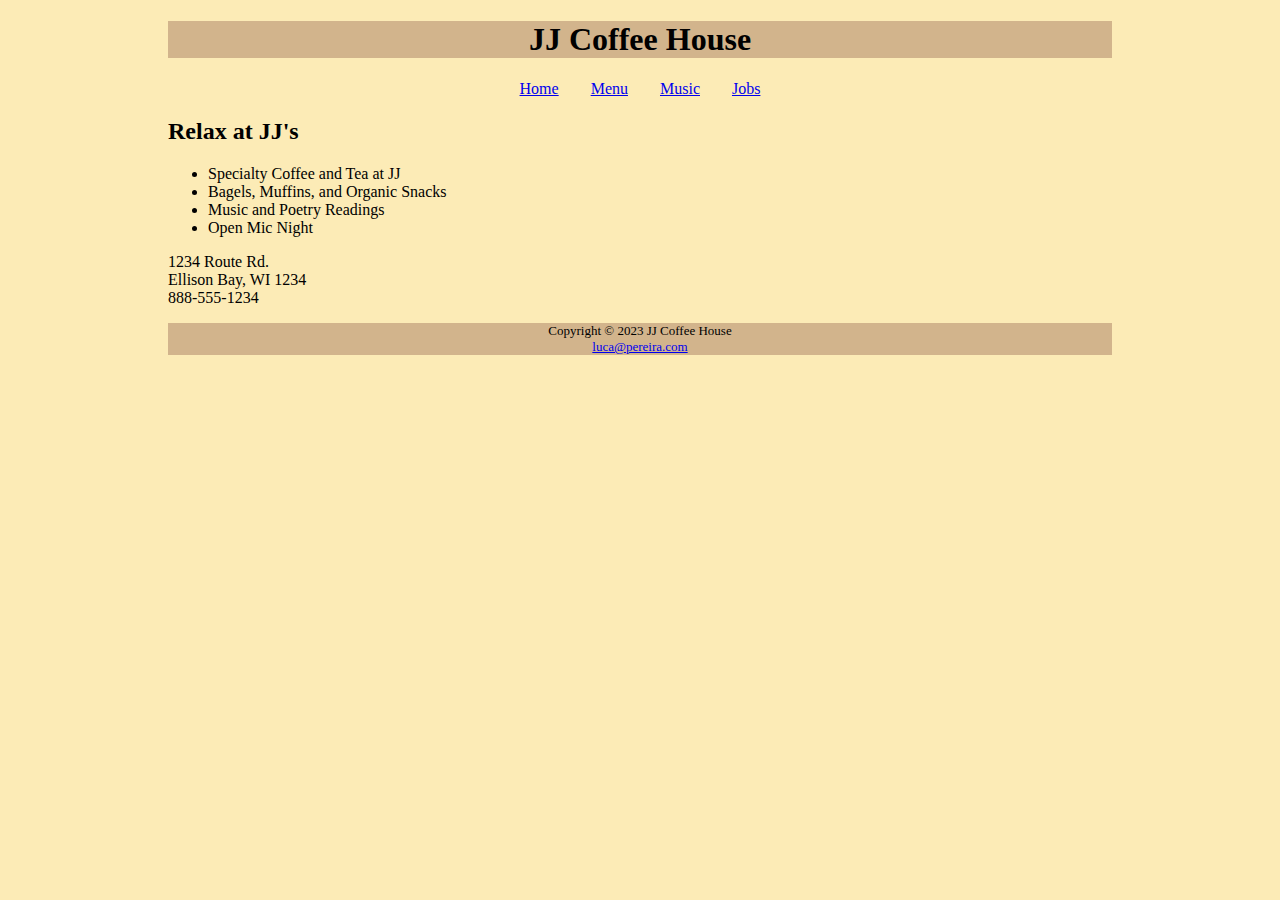
<file: index.html>
<!DOCTYPE html>
<html lang="en">
	<head>
		<title>JJ Coffee House</title>
		<link rel="stylesheet" href="style.css" />
	</head>

	<body>
		<div id="wrapper">
			<header>
				<h1 class="center">JJ Coffee House</h1>
			</header>

			<nav class="center">
				<a href="#">Home</a>
				<a href="menu.html">Menu</a>
				<a href="#">Music</a>
				<a href="#">Jobs</a>
			</nav>

			<main>
				<h2>Relax at JJ's</h2>
				<ul>
					<li>Specialty Coffee and Tea at JJ</li>
					<li>Bagels, Muffins, and Organic Snacks</li>
					<li>Music and Poetry Readings</li>
					<li>Open Mic Night</li>
				</ul>

				<div id="address">
					<p>1234 Route Rd. <br />Ellison Bay, WI 1234 <br />888-555-1234</p>
				</div>
			</main>
			<footer class="center">
				<p>
					Copyright &copy; 2023 JJ Coffee House <br />
					<a href="mailto:luca@pereira.com">luca@pereira.com</a>
				</p>
			</footer>
		</div>
	</body>
</html>
</file>
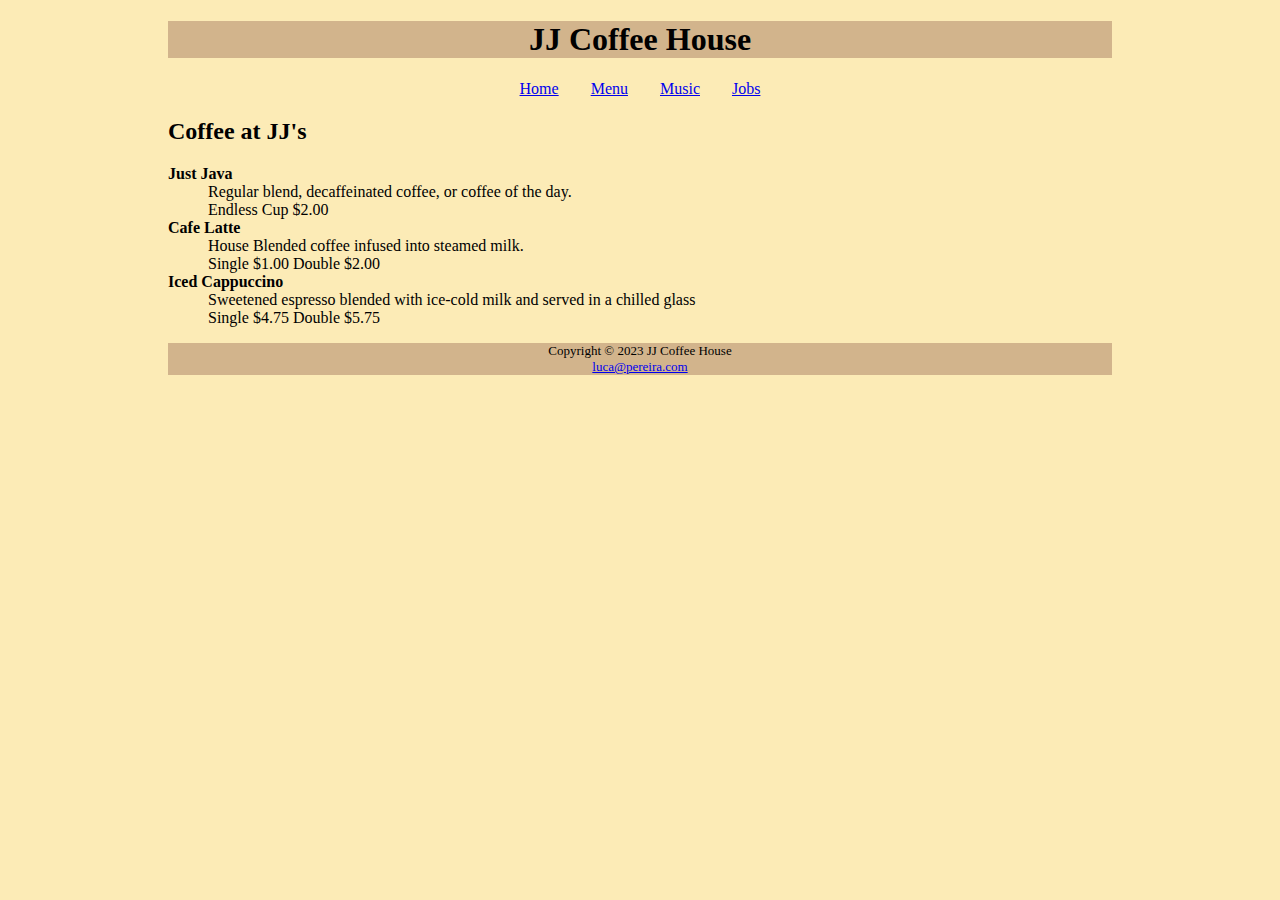
<file: menu.html>
<!DOCTYPE html>
<html lang="en">
	<head>
		<title>JJ Coffee House Menu</title>
		<link rel="stylesheet" href="style.css" />
	</head>
	<body>
		<div id="wrapper">
			<header>
				<h1 class="center">JJ Coffee House</h1>
			</header>
			<nav class="center">
				<a href="index.html">Home</a>
				<a href="#">Menu</a>
				<a href="#">Music</a>
				<a href="#">Jobs</a>
			</nav>

			<main>
				<h2>Coffee at JJ's</h2>

				<dl>
					<dt>Just Java</dt>
					<dd>Regular blend, decaffeinated coffee, or coffee of the day.</dd>
					<dd>Endless Cup $2.00</dd>

					<dt>Cafe Latte</dt>
					<dd>House Blended coffee infused into steamed milk.</dd>
					<dd>Single $1.00 Double $2.00</dd>

					<dt>Iced Cappuccino</dt>
					<dd>
						Sweetened espresso blended with ice-cold milk and served in a
						chilled glass
					</dd>
					<dd>Single $4.75 Double $5.75</dd>
				</dl>
			</main>
			<footer class="center">
				<p>
					Copyright &copy; 2023 JJ Coffee House <br />
					<a href="mailto:luca@pereira.com">luca@pereira.com</a>
				</p>
			</footer>
		</div>
	</body>
</html>
</file>
<file: style.css>
html {
    background-color: #fcebb6;
}

.center {
    display: flex;
    justify-content: center;
}

main {
    padding-left: 10em;
}

nav a {
    padding-inline: 1em;
}

header, footer{
    background-color: #d2b48c;
    margin-inline: 10em;
}

footer p {
    font-size: small;
    padding: 0;
    text-align: center;
    margin-top: 0;
    margin-bottom: 0;
}

dl dt {
    font-weight: bold;
}
</file>
